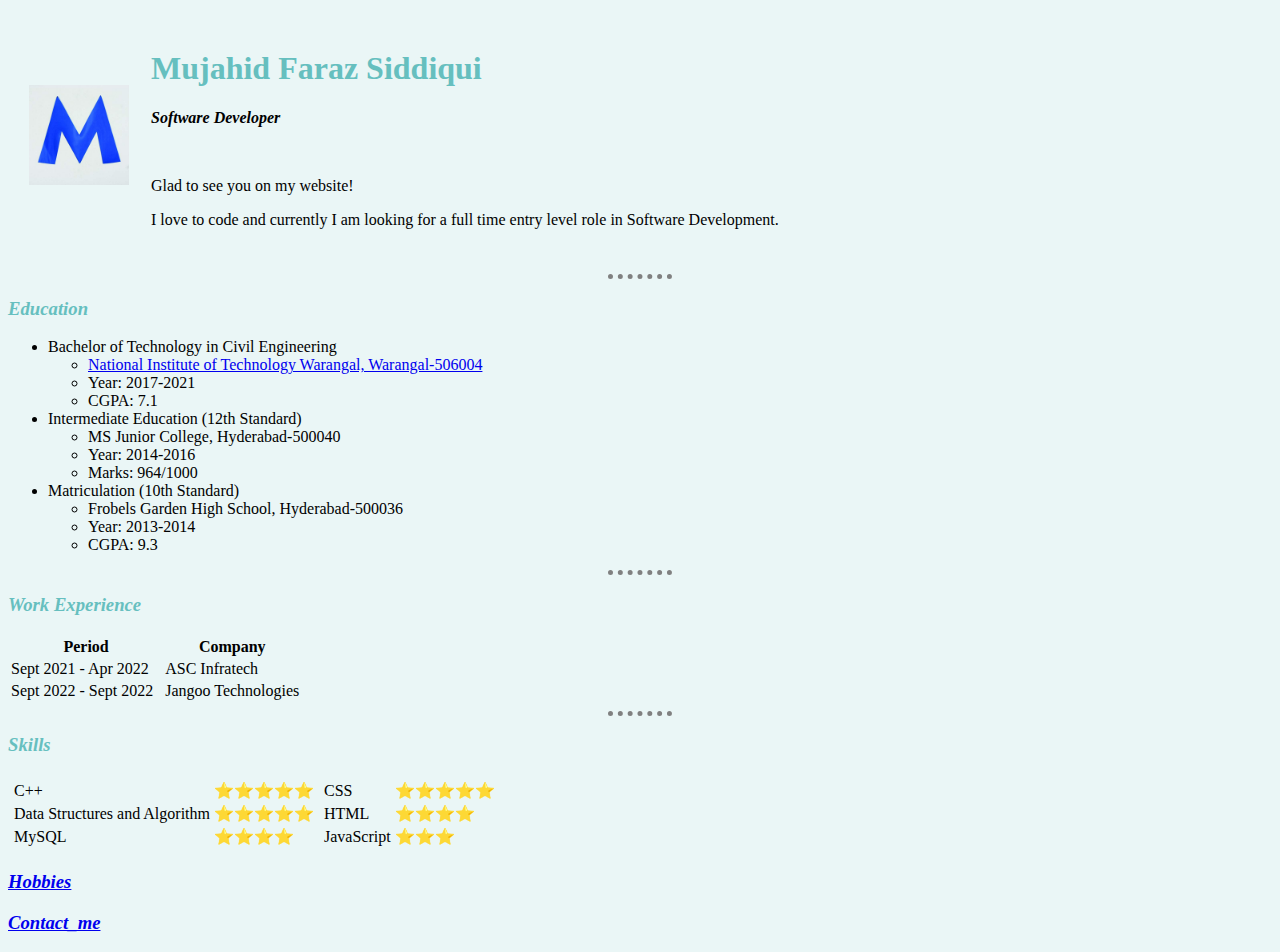
<file: index.html>
<!DOCTYPE html>
<html lang="en">

<head>
    <meta charset="UTF-8">
    <title>Mujahid's Personal Website</title>
    <link rel="stylesheet" href="css/styles.css">
</head>

<body>
    <table cellspacing="20">
        <tr>
            <td><img src="images/m_image.jpg" width="100" height="100" alt="Mujahid Faraz Image"></td>
            <td>
                <h1>Mujahid Faraz Siddiqui</h1>
                <p>
                    <em>
                        <strong>Software Developer</strong>
                    </em>
                </p>
                <br>
                <p>Glad to see you on my website!</p>
                <p>
                    I love to code and currently I am looking for a full time entry level role in Software Development.
                </p>
            </td>
        </tr>
    </table>
    <hr size="1">

    <centre>
        <h3><em><strong>Education</strong></em></h3>
    </centre>

    <ul>
        <li>Bachelor of Technology in Civil Engineering</li>
        <ul>
            <li><a href="https://www.nitw.ac.in/">National Institute of Technology Warangal, Warangal-506004</a></li>
            <li>Year: 2017-2021</li>
            <li>CGPA: 7.1</li>
        </ul>
        <li>Intermediate Education (12th Standard)</li>
        <ul>
            <li>MS Junior College, Hyderabad-500040</li>
            <li>Year: 2014-2016</li>
            <li>Marks: 964/1000</li>
        </ul>
        <li>Matriculation (10th Standard)</li>
        <ul>
            <li>Frobels Garden High School, Hyderabad-500036</li>
            <li>Year: 2013-2014</li>
            <li>CGPA: 9.3</li>
        </ul>
    </ul>

    <hr size="1">

    <h3><em><strong>Work Experience</strong></em></h3>

    <table>
        <thead>
            <tr>
                <th>Period</th>
                <th>Company</th>
            </tr>
        </thead>
        <tbody>
            <tr>
                <td>Sept 2021 - Apr 2022&nbsp;</td>
                <td>ASC Infratech</td>
            </tr>
            <tr>
                <td>Sept 2022 - Sept 2022&nbsp;&nbsp;</td>
                <td>Jangoo Technologies</td>
            </tr>
        </tbody>
    </table>

    <hr size="1">

    <h3><em><strong>Skills</strong></em></h3>
    <table>
        <tr>
            <td>
                <table>
                    <tr>
                        <td>C++</td>
                        <td>&#11088&#11088&#11088&#11088&#11088</td>
                    </tr>
                    <tr>
                        <td>Data Structures and Algorithm</td>
                        <td>&#11088&#11088&#11088&#11088&#11088</td>
                    </tr>
                    <tr>
                        <td>MySQL</td>
                        <td>&#11088&#11088&#11088&#11088</td>
                    </tr>
                </table>
            </td>

            <td>
                <table>
                    <tr>
                        <td>CSS</td>
                        <td>&#11088&#11088&#11088&#11088&#11088</td>
                    </tr>
                    <tr>
                        <td>HTML</td>
                        <td>&#11088&#11088&#11088&#11088</td>
                    </tr>
                    <tr>
                        <td>JavaScript</td>
                        <td>&#11088&#11088&#11088</td>
                    </tr>
                </table>
            </td>

        </tr>
    </table>

    <h3><em><strong><a href=hobbies.html>Hobbies</a></strong></em></h3>

    <h3><em><strong><a href=contact_me.html>Contact_me</a></strong></em></h3>

</body>

</html>
</file>
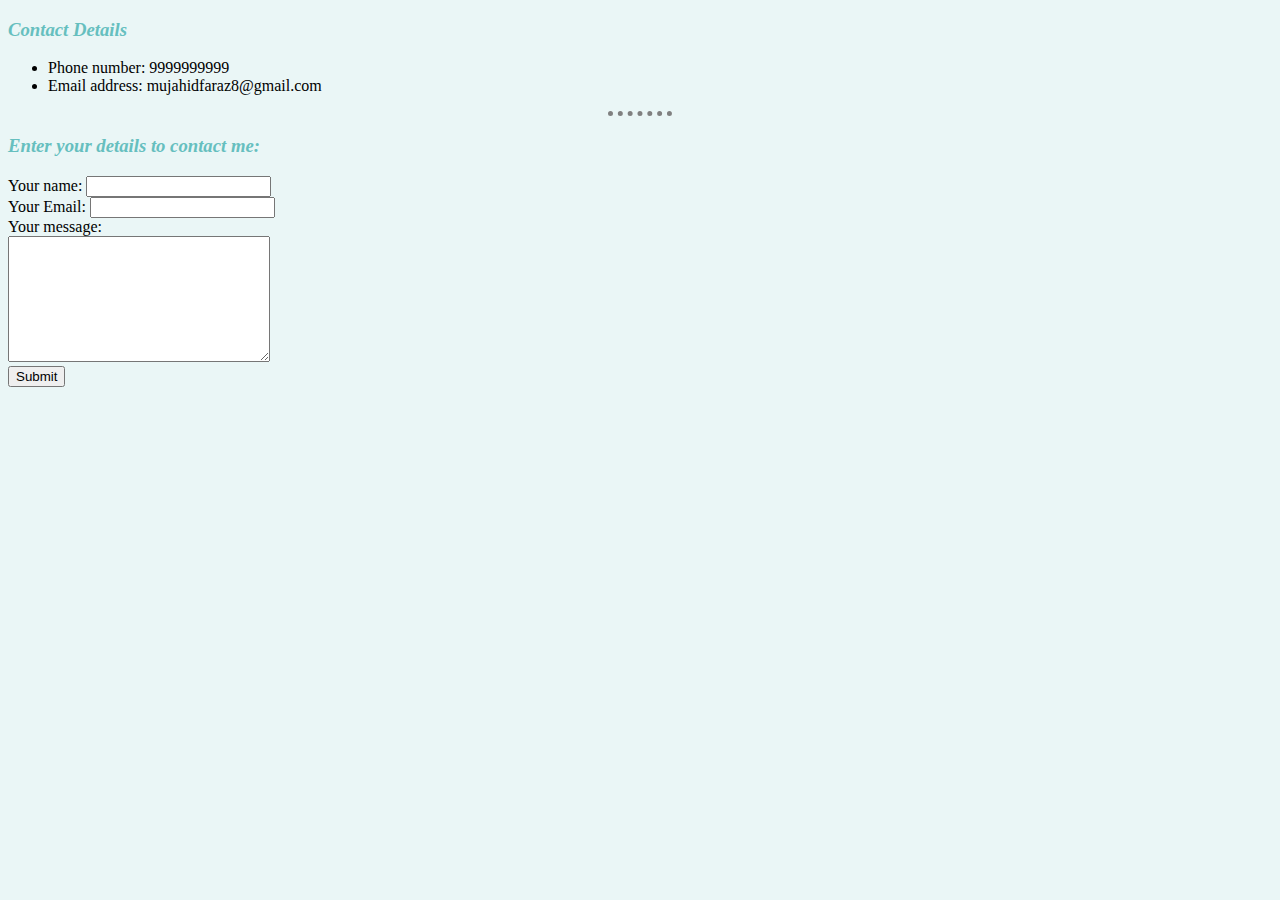
<file: contact_me.html>
<!DOCTYPE html>

<html>

<head>
    <meta charset="utf-8">
    <title>My Contact Details</title>
    <link rel="stylesheet" href="css/styles.css">
</head>

<body>
    <h3><em><strong>Contact Details</strong></em></h3>
    <ul>
        <li>Phone number: 9999999999</li>
        <li>Email address: mujahidfaraz8@gmail.com</li>
    </ul>

    <hr size="1">

    <h3><em>Enter your details to contact me: </em></h3>
    <form action="mailto:mujahidfaraz8@gmail.com" method="post" enctype="text/plain">
        <label>Your name: </label>
        <input type="text" name="yourname" value=""><br>
        <label>Your Email: </label>
        <input type="email" name="yourEmail" value=""><br>
        <label>Your message: </label><br>
        <textarea name="yourmessage" rows="8" cols="30"></textarea><br>
        <input type="submit" name="">
    </form>

</body>

</html>
</file>
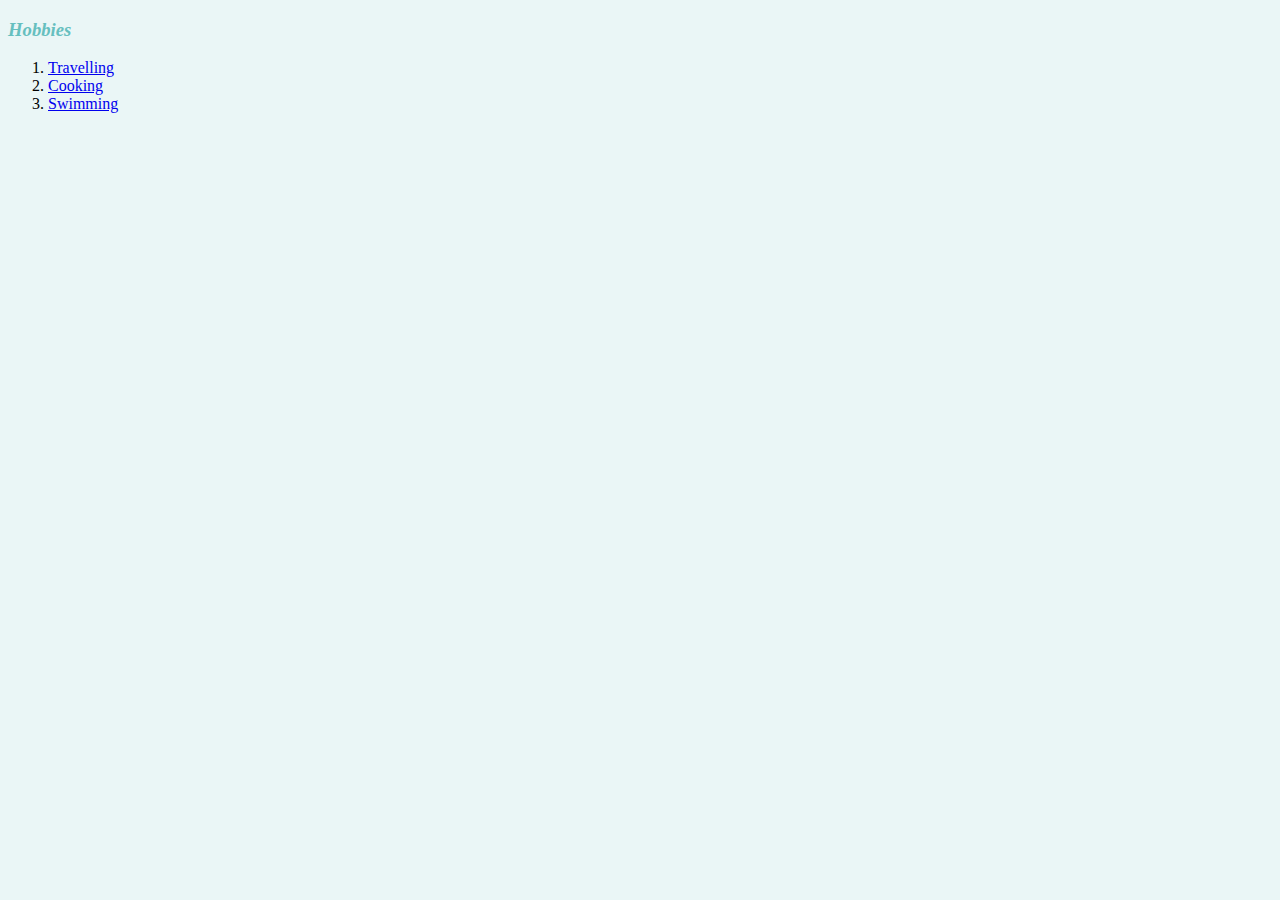
<file: hobbies.html>
<!DOCTYPE html>
<html>
<title>Hobbies</title>
<link rel="stylesheet" href="css/styles.css">

<head>

</head>

<body>
    <h3><em><strong>Hobbies</strong></em></h3>
    <ol>
        <li><a href="https://en.wikipedia.org/wiki/Travel">Travelling</a></li>
        <li><a href="https://en.wikipedia.org/wiki/Cooking">Cooking</a></li>
        <li><a href="https://en.wikipedia.org/wiki/Swimming">Swimming</a></li>
    </ol>
</body>

</html>
</file>
<file: css/styles.css>
body {
    background-color: #EAF6F6;
}

hr {
    border-style: none;
    border-top-style: dotted;
    border-color: grey;
    border-width: 5px;
    width: 5%;
}

h3 {
    color: #66BFBF;
}

h1 {
    color: #66BFBF;
}
</file>
